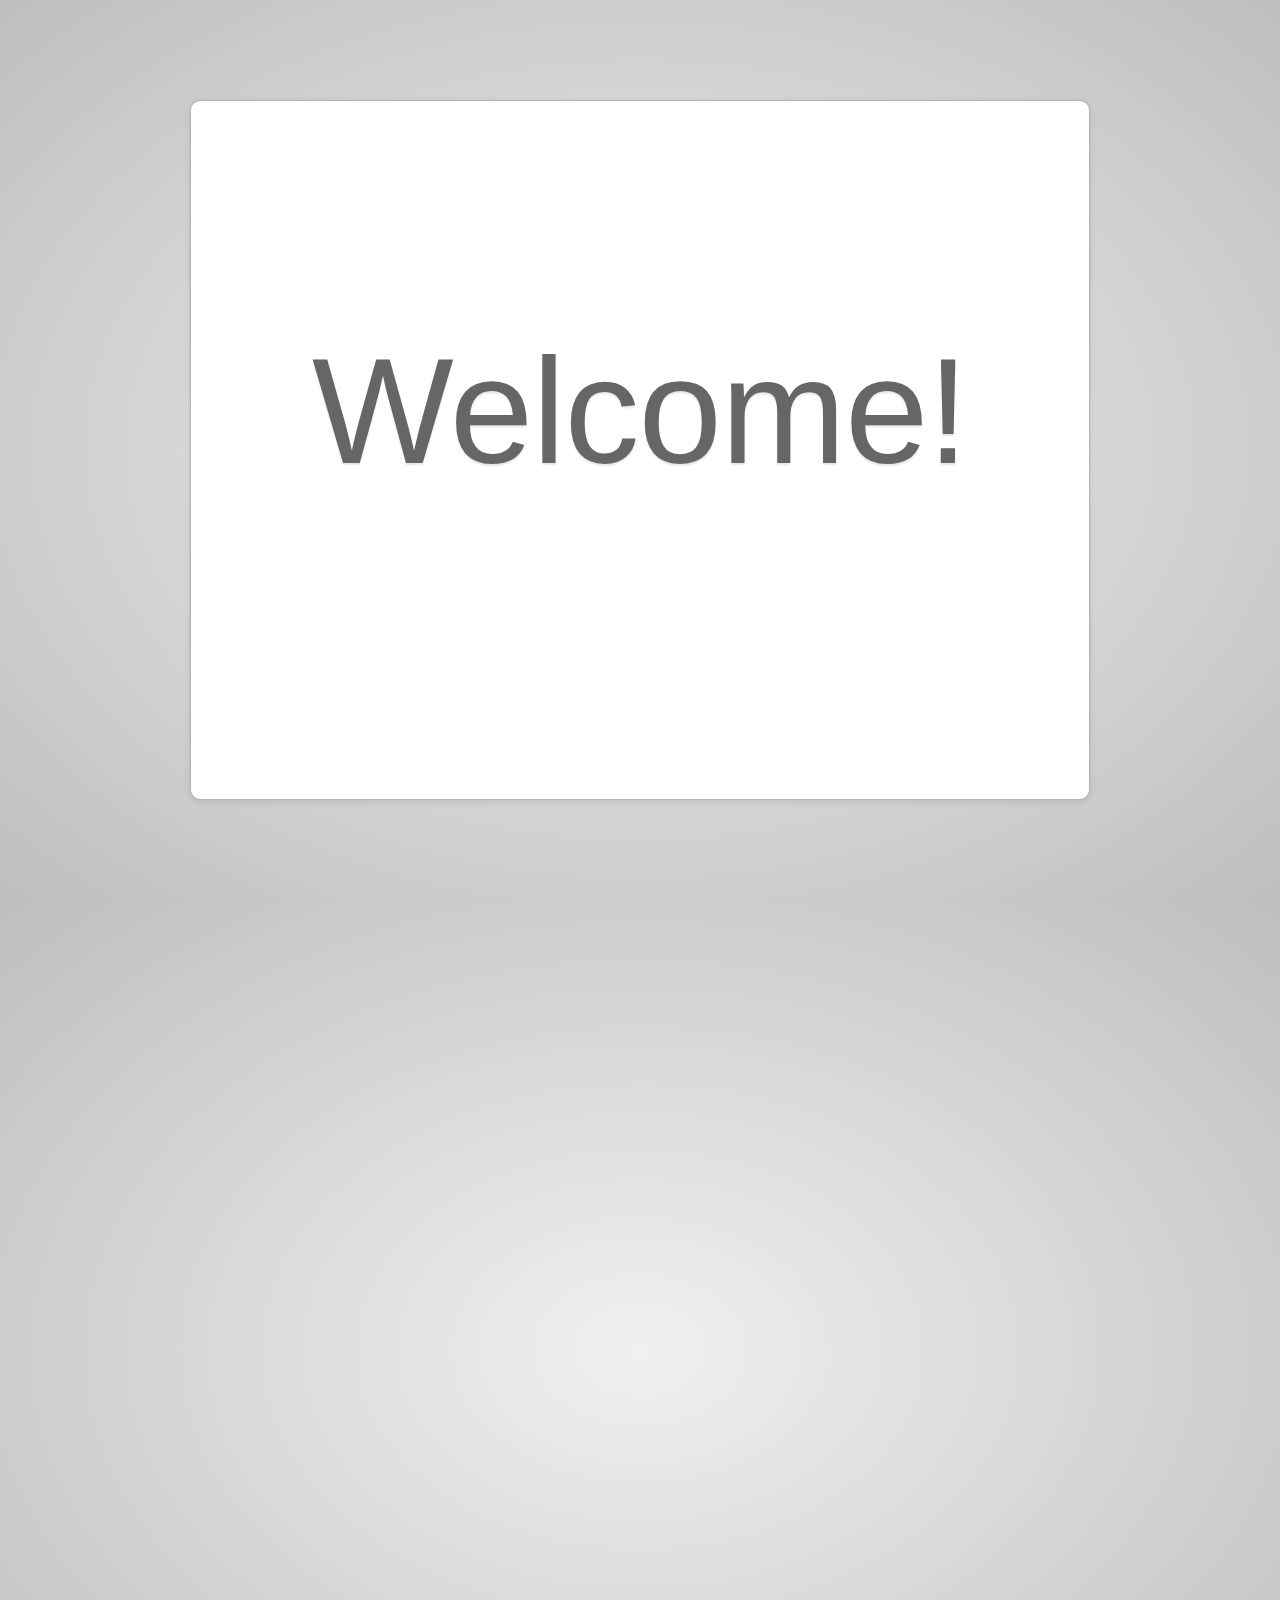
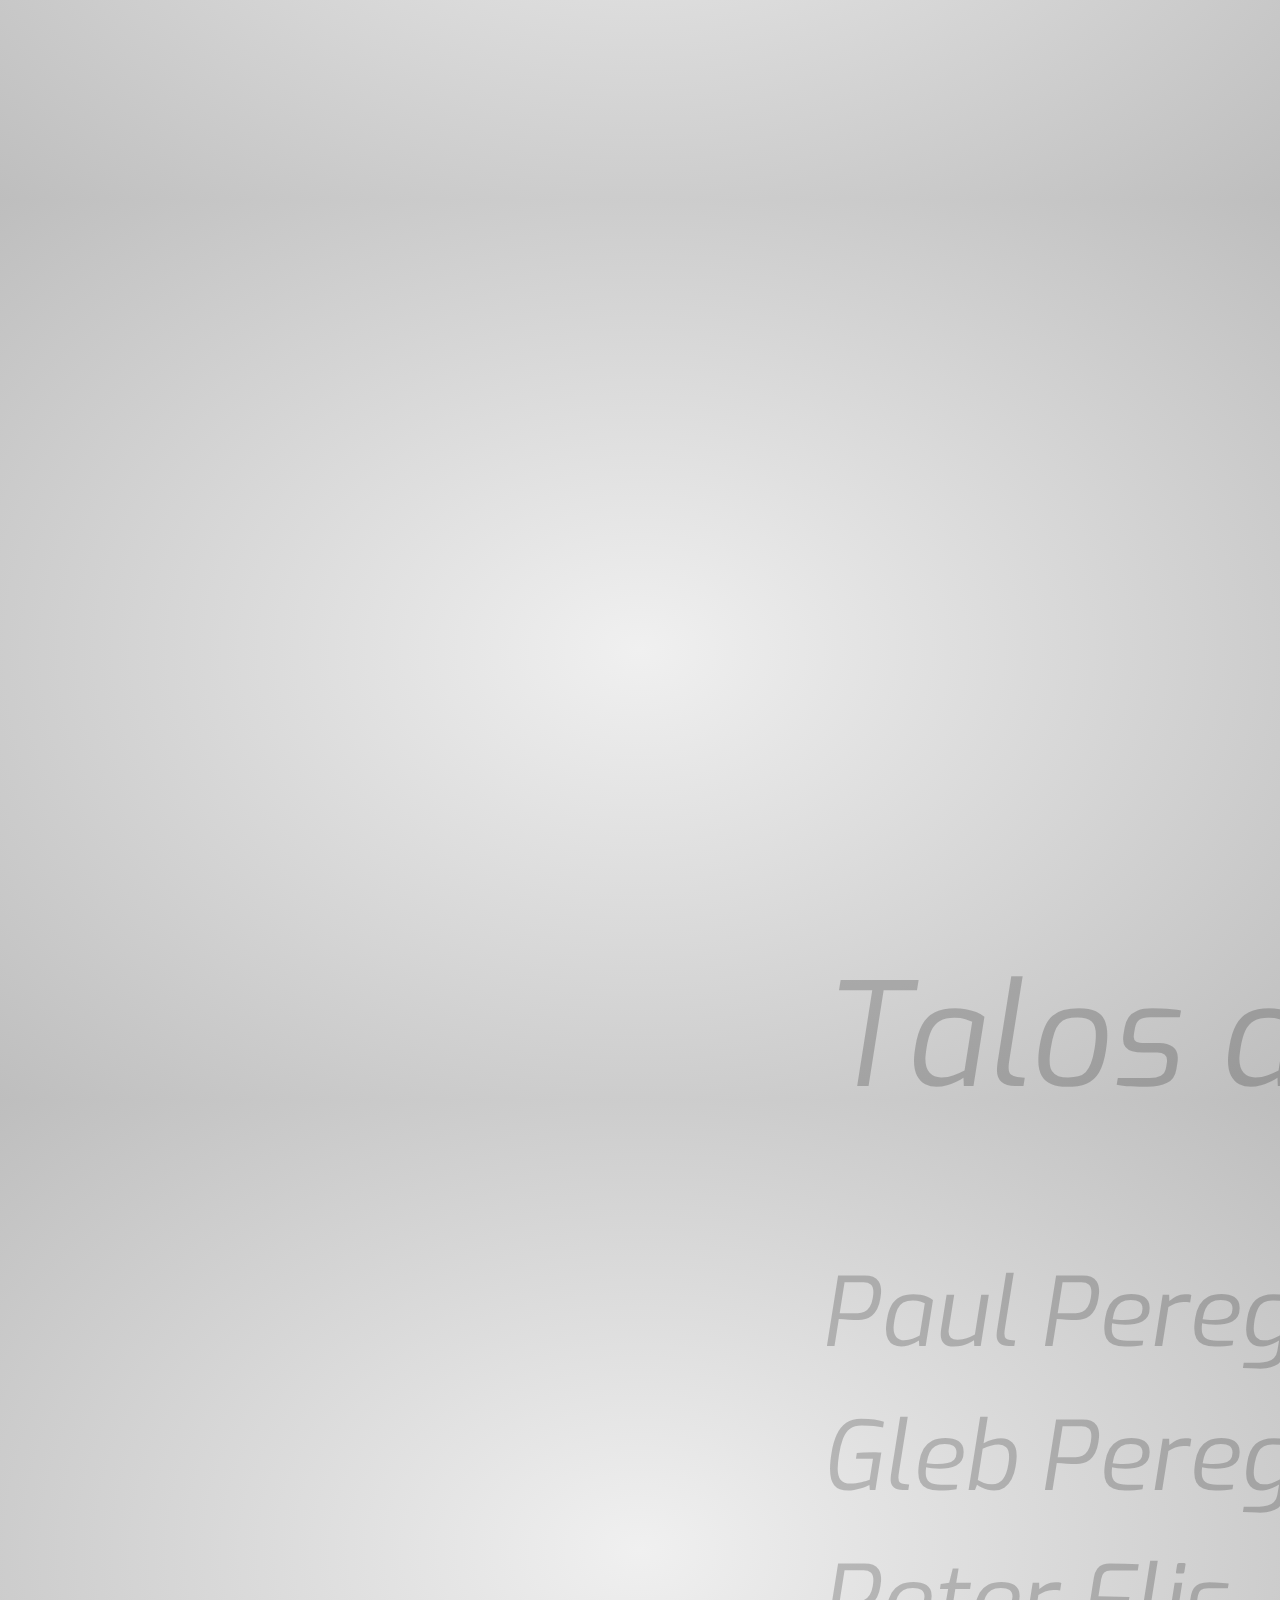
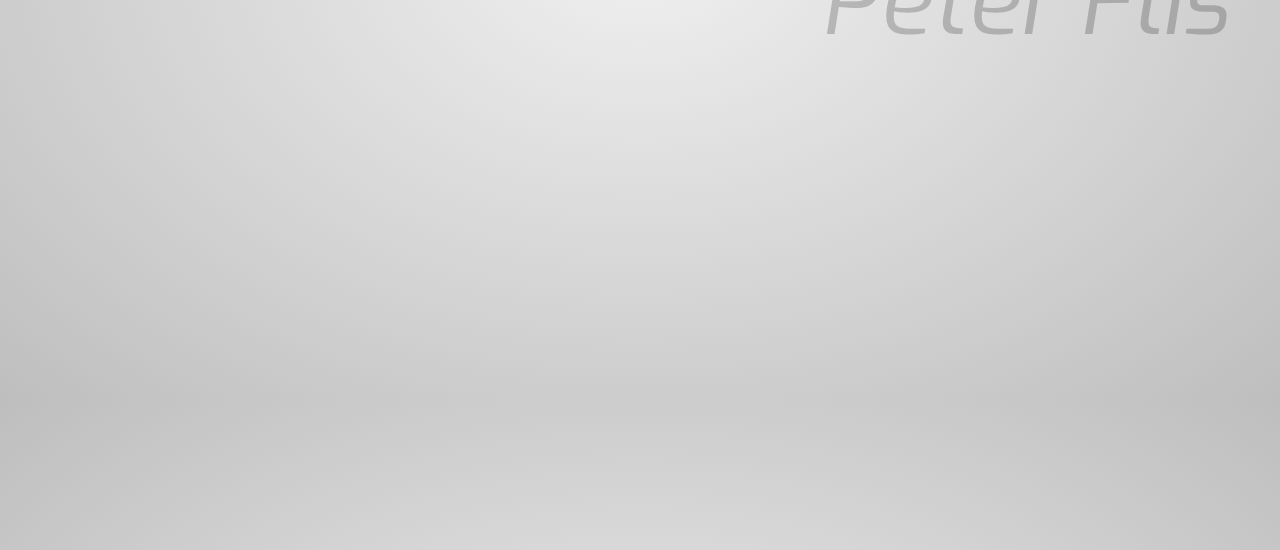
<file: index.html>
<!doctype html>

<html lang="en">
<head>
    <meta charset="utf-8" />
    <meta name="viewport" content="width=1024" />
    <meta name="apple-mobile-web-app-capable" content="yes" />
    <title>Talos - scalable publish-subscribe system</title>

    <meta name="description" content="Lead developer of the project shared experience learned when implementing mid-scale publish-subscribe system." />
    <meta name="author" content="Paul Peregud" />

    <link href="http://fonts.googleapis.com/css?family=Exo:400,700" rel="stylesheet" />

    <style>
/* http://meyerweb.com/eric/tools/css/reset/
   v2.0 | 20110126
   License: none (public domain)
*/

html, body, div, span, applet, object, iframe,
h1, h2, h3, h4, h5, h6, p, blockquote, pre,
a, abbr, acronym, address, big, cite, code,
del, dfn, em, img, ins, kbd, q, s, samp,
small, strike, strong, sub, sup, tt, var,
b, u, i, center,
dl, dt, dd, ol, ul, li,
fieldset, form, label, legend,
table, caption, tbody, tfoot, thead, tr, th, td,
article, aside, canvas, details, embed,
figure, figcaption, footer, header, hgroup,
menu, nav, output, ruby, section, summary,
time, mark, audio, video {
    margin: 0;
    padding: 0;
    border: 0;
    font-size: 100%;
    font: inherit;
    vertical-align: baseline;
}

/* HTML5 display-role reset for older browsers */
article, aside, details, figcaption, figure,
footer, header, hgroup, menu, nav, section {
    display: block;
}
body {
    line-height: 1;
}
ol, ul {
    list-style: none;
}
blockquote, q {
    quotes: none;
}
blockquote:before, blockquote:after,
q:before, q:after {
    content: '';
    content: none;
}

table {
    border-collapse: collapse;
    border-spacing: 0;
}


body {
    font-family: 'Exo', sans-serif;

    min-height: 740px;

    background: rgb(215, 215, 215);
    background: -webkit-gradient(radial, 50% 50%, 0, 50% 50%, 500, from(rgb(240, 240, 240)), to(rgb(190, 190, 190)));
    background: -webkit-radial-gradient(rgb(240, 240, 240), rgb(190, 190, 190));
    background:    -moz-radial-gradient(rgb(240, 240, 240), rgb(190, 190, 190));
    background:      -o-radial-gradient(rgb(240, 240, 240), rgb(190, 190, 190));
    background:         radial-gradient(rgb(240, 240, 240), rgb(190, 190, 190));

    -webkit-font-smoothing: antialiased;
}

b, strong { font-weight: bold }
i, em { font-style: italic}

a {
    color: inherit;
    text-decoration: none;
    padding: 0 0.1em;
    background: rgba(255,255,255,0.5);
    text-shadow: -1px -1px 2px rgba(100,100,100,0.9);
    border-radius: 0.2em;

    -webkit-transition: 0.5s;
    -moz-transition:    0.5s;
    -ms-transition:     0.5s;
    -o-transition:      0.5s;
    transition:         0.5s;
}

a:hover {
    background: rgba(255,255,255,1);
    text-shadow: -1px -1px 2px rgba(100,100,100,0.5);
}

/* enable clicking on elements 'hiding' behind body in 3D */
body     { pointer-events: none; }
#impress { pointer-events: auto; }

/* COMMON STEP STYLES */

.step {
    width: 900px;
    padding: 40px;

    -webkit-box-sizing: border-box;
    -moz-box-sizing:    border-box;
    -ms-box-sizing:     border-box;
    -o-box-sizing:      border-box;
    box-sizing:         border-box;

    font-family: 'Exo', georgia, serif;

    font-size: 48px;
    line-height: 1.5;
}

/* fade out inactive slides */

.step {
    -webkit-transition: opacity 1s;
    -moz-transition:    opacity 1s;
    -ms-transition:     opacity 1s;
    -o-transition:      opacity 1s;
    transition:         opacity 1s;
}

.step:not(.active) {
    opacity: 0.2;
}

.hidden.step:not(.active) {
    opacity: 0.01;
}

/* STEP SPECIFIC STYLES */

/* impress.js title */

#title {
    padding: 0;
}

#title .try {
    font-size: 64px;
    position: absolute;
    top: -0.5em;
    left: 1.5em;

    -webkit-transform: translateZ(20px);
    -moz-transform:    translateZ(20px);
    -ms-transform:     translateZ(20px);
    -o-transform:      translateZ(20px);
    transform:         translateZ(20px);
}

#title h1 {
    font-size: 190px;

    -webkit-transform: translateZ(50px);
    -moz-transform:    translateZ(50px);
    -ms-transform:     translateZ(50px);
    -o-transform:      translateZ(50px);
    transform:         translateZ(50px);
}

#title .footnote {
    font-size: 32px;
}

#whoami {
  width: 1000px;
}

h1 {
  font-size: 1.5em;
}

.small {
  font-size: 0.5em;
}

.biggish {
  font-size: 1.5em;
}

.sbig {
  font-size: 3em;
}

.big {
  font-size: 5em;
}

.huge {
  font-size: 8em;
}

ul {
  margin-top: 1em;
  margin-bottom: 1em;
}

ul + ul {
  margin-bottom: 0em;
}


div.step .fadein {
  opacity: 0.1;
  -webkit-transition: opacity 1.5s;
  -webkit-transition-delay: 2.5s;
}

div.step:not(.active) .fadein {
  -webkit-transition: opacity 0s;
  -webkit-transition-delay: 0s;
  opacity: 0.1;
}

div.step.active .fadein {
  opacity: 1;
}

.fadein.delay5 {
  -webkit-transition-delay: 5s !important;
}

.fadein.delay10 {
  -webkit-transition-delay: 10s !important;
}

.center {
  text-align: center;
}

#goals {

}

#impress.step-system-overview .system {
  opacity: 1;
}

#goals2 {
  font-size: 5em;
}

#impress.step-goals2-back #goals2 {
  opacity: 1;
}

#discoverability {
  width: 1100px;
}

#sockjs {
}

#impress.step-scriptcaller .scriptcaller {
  /* font-weight: bolder; */
  opacity: 1 !important;
}

/* intro */
#bored q {
  text-align: center;
}

/* #bored em { */
/*   opacity: 0.1; */
/*   -webkit-transition: opacity 1.5s; */
/*   -webkit-transition-delay: 2.5s; */
/* } */

/* #bored:not(.active) em { */
/*   -webkit-transition: opacity 0s; */
/*   -webkit-transition-delay: 0s; */
/*   opacity: 0.1; */
/* } */

/* #bored.active em { */
/*   opacity: 1; */
/* } */

/* big thoughts */

#big {
    width: 600px;
    text-align: center;
    font-size: 60px;
    line-height: 1;
}

#big b {
    display: block;
    font-size: 250px;
    line-height: 250px;
}

#big .thoughts {
    font-size: 90px;
    line-height: 150px;
}

/* tiny ideas */

#tiny {
    width: 500px;
    text-align: center;
}

#ing {
    width: 500px;
}

#ing b {
    display: inline-block;
    -webkit-transition: 0.5s;
    -moz-transition:    0.5s;
    -ms-transition:     0.5s;
    -o-transition:      0.5s;
    transition:         0.5s;
}

#ing.active .positioning {
    -webkit-transform: translateY(-10px);
    -moz-transform:    translateY(-10px);
    -ms-transform:     translateY(-10px);
    -o-transform:      translateY(-10px);
    transform:         translateY(-10px);

    -webkit-transition-delay: 1.5s;
    -moz-transition-delay:    1.5s;
    -ms-transition-delay:     1.5s;
    -o-transition-delay:      1.5s;
    transition-delay:         1.5s;
}

.rotate90 {
  -webkit-transform: rotate(90deg);
}


#ing.active .rotating {
    -webkit-transform: rotate(-10deg);
    -moz-transform:    rotate(-10deg);
    -ms-transform:     rotate(-10deg);
    -o-transform:      rotate(-10deg);
    transform:         rotate(-10deg);

    -webkit-transition-delay: 1.75s;
    -moz-transition-delay:    1.75s;
    -ms-transition-delay:     1.75s;
    -o-transition-delay:      1.75s;
    transition-delay:         1.75s;
}

#ing.active .scaling {
    -webkit-transform: scale(0.7);
    -moz-transform:    scale(0.7);
    -ms-transform:     scale(0.7);
    -o-transform:      scale(0.7);
    transform:         scale(0.7);

    -webkit-transition-delay: 2s;
    -moz-transition-delay:    2s;
    -ms-transition-delay:     2s;
    -o-transition-delay:      2s;
    transition-delay:         2s;

}

/* imagination */

#imagination {
    width: 600px;
}

#imagination .imagination {
    font-size: 78px;
}

#source q {
    font-size: 60px;
}

/* it's in 3D */

#its-in-3d p {
    -webkit-transform-style: preserve-3d;
    -moz-transform-style:    preserve-3d; /* Y U need this Firefox?! */
    -ms-transform-style:     preserve-3d;
    -o-transform-style:      preserve-3d;
    transform-style:         preserve-3d;
}

#its-in-3d span,
#its-in-3d b {
    display: inline-block;
    -webkit-transform: translateZ(40px);
    -moz-transform:    translateZ(40px);
    -ms-transform:     translateZ(40px);
    -o-transform:      translateZ(40px);
     transform:        translateZ(40px);

    -webkit-transition: 0.5s;
    -moz-transition:    0.5s;
    -ms-transition:     0.5s;
    -o-transition:      0.5s;
    transition:         0.5s;
}

#its-in-3d .have {
    -webkit-transform: translateZ(-40px);
    -moz-transform:    translateZ(-40px);
    -ms-transform:     translateZ(-40px);
    -o-transform:      translateZ(-40px);
    transform:         translateZ(-40px);
}

#its-in-3d .you {
    -webkit-transform: translateZ(20px);
    -moz-transform:    translateZ(20px);
    -ms-transform:     translateZ(20px);
    -o-transform:      translateZ(20px);
    transform:         translateZ(20px);
}

#its-in-3d .noticed {
    -webkit-transform: translateZ(-40px);
    -moz-transform:    translateZ(-40px);
    -ms-transform:     translateZ(-40px);
    -o-transform:      translateZ(-40px);
    transform:         translateZ(-40px);
}

#its-in-3d .its {
    -webkit-transform: translateZ(60px);
    -moz-transform:    translateZ(60px);
    -ms-transform:     translateZ(60px);
    -o-transform:      translateZ(60px);
    transform:         translateZ(60px);
}

#its-in-3d .in {
    -webkit-transform: translateZ(-10px);
    -moz-transform:    translateZ(-10px);
    -ms-transform:     translateZ(-10px);
    -o-transform:      translateZ(-10px);
    transform:         translateZ(-10px);
}

#its-in-3d .footnote {
    font-size: 32px;

    -webkit-transform: translateZ(-10px);
    -moz-transform:    translateZ(-10px);
    -ms-transform:     translateZ(-10px);
    -o-transform:      translateZ(-10px);
    transform:         translateZ(-10px);
}

#its-in-3d.active span,
#its-in-3d.active b {
    -webkit-transform: translateZ(0px);
    -moz-transform:    translateZ(0px);
    -ms-transform:     translateZ(0px);
    -o-transform:      translateZ(0px);
    transform:         translateZ(0px);

    -webkit-transition-delay: 1s;
    -moz-transition-delay:    1s;
    -ms-transition-delay:     1s;
    -o-transition-delay:      1s;
    transition-delay:         1s;
}

/* overview step */

#overview {
    z-index: -1;
    padding: 0;
}

/* on overview step everything is visible */

#impress.step-overview .step {
    opacity: 1;
    cursor: pointer;
}

/*
 * SLIDE STEP STYLES
 *
 * inspired by: http://html5slides.googlecode.com/svn/trunk/styles.css
 *
 * ;)
 */

.slide {
    display: block;

    width: 900px;
    height: 700px;

    padding: 40px 60px;

    border-radius: 10px;

    background-color: white;

    box-shadow: 0 2px 6px rgba(0, 0, 0, .1);
    border: 1px solid rgba(0, 0, 0, .3);

    font-family: 'Open Sans', Arial, sans-serif;

    color: rgb(102, 102, 102);
    text-shadow: 0 2px 2px rgba(0, 0, 0, .1);

    font-size: 30px;
    line-height: 36px;

    letter-spacing: -1px;
}

.slide q {
    display: block;
    font-size: 50px;
    line-height: 72px;

    margin-top: 100px;
}

.slide q strong {
    white-space: nowrap;
}


/* IMPRESS NOT SUPPORTED STYLES */

.fallback-message {
    font-family: sans-serif;
    line-height: 1.3;

    display: none;
    width: 780px;
    padding: 10px 10px 0;
    margin: 20px auto;

    border-radius: 10px;
    border: 1px solid #E4C652;
    background: #EEDC94;
}

.fallback-message p {
    margin-bottom: 10px;
}

.impress-not-supported .step {
    position: relative;
    opacity: 1;
    margin: 20px auto;
}

.impress-not-supported .fallback-message {
    display: block;
}


    </style>
</head>
<body>

<div id="impress" class="impress-not-supported">

    <div class="fallback-message">
        <p>Your browser <b>doesn't support the features required</b> by impress.js, so you are presented with a simplified version of this presentation.</p>
        <p>For the best experience please use the latest <b>Chrome</b>, <b>Safari</b> or <b>Firefox</b> browser. Upcoming version 10 of Internet Explorer <i>should</i> also handle it.</p>
    </div>

    <div id="start" class="step slide center" data-x="-3000"
         data-y="-1500">
      <br/>
      <br/>
      <br/>
      <br/>
      <br/>
      <br/>
      <br/>
        <p class="big">Welcome!</p>
    </div>

    <div id="bored" class="step slide" data-x="-1500" data-y="-1500">
      <br/>
      <br/>
        <q><strong class="biggish">Scaling with Erlang</strong><br/><em class="fadein">Building a large pubsub-with-history system</q>
    </div>

    <div id="whoami" class="step" data-x="0" data-y="-1500">
    <h1>Me</h1>

    <p>
      <b>Paul Peregud</b><br>
      Senior developer at <a href="http://silversoft.pl">SilverSoft Sp. z o.o.</a>,<br/>
      tech lead of Talos project for Onet S.A.
    </p>

    <ul>
      <li>Developer at <b><a href="http://livepress.com/">LivePress Inc.</a></b></li>
    </ul>

    <ul>
      <li>Email : <a href="mailto:paulperegud@gmail.com">paulperegud@gmail.com</a></li>
    </ul>

    </div>

    <div id="goals" class="step" data-x="1500" data-y="-2000">
        <h1 class="big">TOPICS</h1>
    </div>

    <div id="goals2" class="step" data-x="1500" data-y="-1450"
         data-rotate="90">
      <ul>
        <li> API </li>
        <li> performance </li>
        <li> scalability </li>
        <li> reliability </li>
      </ul>
    </div>

    <div id="system" class="step huge center hidden" data-x="0" data-y="-300"
         data-scale="4">
      System
    </div>

    <div class="step big center system" data-x="800" data-y="900" data-rotate="90" data-scale="2">
      Events
    </div>

    <div class="step big center system" data-x="0" data-y="1400" data-rotate="180" data-scale="2">
      Authors
    </div>

    <div class="step big center system" data-x="-800" data-y="900" data-rotate="270" data-scale="2">
      Delivery system
    </div>

    <div class="step big center system" data-x="0" data-y="400" data-rotate="360" data-scale="2">
      Client's browser
    </div>

    <div id="system-overview" class="step center" data-x="0"
         data-y="900" data-rotate="360" data-scale="4">
    </div>

    <div id="" class="step center hidden big" data-x="-500" data-y="1120"
         data-scale="0.6" data-rotate="360">
      <ul>
        <li> 3 nodes </li>
        <li>
          <ul class="small">
            <li> Xeon E5-2650 </li>
            <li> 32 cores </li>
            <li> 166 GB RAM </li>
            <li> 1 Gbps </li>
          </ul>
        </li>
      </ul>
    </div>


    <div id="goals2-back" class="step" data-x="1500" data-y="-1450" data-rotate="90">
    </div>

    <div id="api" class="step" data-x="1685" data-y="-1600"
         data-rotate="90" data-scale="0.3">
      <ul>
        <li> <a href="http://github.com/sockjs">SockJS</a> </li>
        <li class="sockjs"> websocket </li>
        <li class="sockjs"> xhr-streaming </li>
        <li class="sockjs"> jsonp-polling </li>
        <li> (for authors) HTTP REST  </li>
      </ul>
    </div>

    <div id="websockets" class="step sbig hidden" data-x="1730" data-y="-1640"
         data-rotate="90" data-scale="0.06">
      up to 100k per node<br/>
      latency long tail (>60s)<br/>
    </div>

    <div id="websockets2" class="step sbig hidden" data-x="1730" data-y="-1590"
         data-rotate="90" data-scale="0.06">
      Our rewrite:<br/>
      <ul>
	<li>1 active process per client (every protocol)
	<li>avoid multiple encoding of same data
	<li>mobile clients
      </ul>
    </div>

    <div id="websockets3" class="step sbig hidden" data-x="1730" data-y="-1540"
         data-rotate="90" data-scale="0.06">
      Results:<br/>
      <ul>
	<li>no lock congestion on timers
	<li>up to 700k per node
	<li>stable, low latency
      </ul>
    </div>

    <div id="performance" class="step" data-x="1600" data-y="-1320"
         data-scale="0.2">
      <strong>Performance</strong>
      <ul>
        <li> Latency, latency, latency! <br/></li>
        <li> Socket accept rate <br/> <span class="fadein">&nbsp;PITA for HTTP-based protocols</span> </li>
        <li> Broadcast speed</li>
        <li> Hardware issues <br/> <span class="fadein delay10"></span> </li>
      </ul>
    </div>

    <div class="step" data-x="1615" data-y="-1344" data-rotate="-90" data-scale="0.05">MORE!
      <ul>
        <li>servers
        <li>sockets
        <li>acceptors
      </ul>
    </div>

    <div class="step" class="step" data-x="1600" data-y="-1200" data-scale="0.2">
      <h3>Broadcast speed</h3>
      1.1s latency for 500k users<br/>for message of size 500b<br/>
    </div>

    <div class="step" class="step" data-x="1600" data-y="-1100" data-scale="0.2">
      other things like real-time stats are helpful, but
      non-essential. Make sure they are not taking too much
      resources. Design it to be self-limiting
    </div>

    <div class="step" class="step" data-x="1520" data-y="-940" data-scale="0.5">
      <h1>scalability</h1>
    </div>

    <div class="step center" class="step" data-x="1440" data-y="-850" data-scale="0.3">
      <ul>
	<li>SMP</li>
        <li>minimising</li>
        <li>automatization</li>
        <li>logging and debugging</li>
        <li>tools</li>
      </ul>
    </div>

    <div class="step hidden" class="step" data-x="1380" data-y="-895" data-scale="0.1">
      <ul>
	<li>pubsub-with-history</li>
        <li>single process pubsub</li>
        <li>public ets</li>
        <li>next step?</li>
      </ul>
    </div>

    <div class="step hidden" class="step" data-x="1310" data-y="-895" data-scale="0.05">
      <ul>
	<li>named public ets per scheduler
	<li>phash2(id(), n)
	<li>up to 300k subscribes per second!
      </ul>
    </div>

    <div class="step center" class="step" data-x="1440" data-y="-850" data-scale="0.3">
      <ul>
	<li>SMP</li>
        <li>minimising</li>
        <li>automatization</li>
        <li>logging and debugging</li>
        <li>tools</li>
      </ul>
    </div>

    <div class="step hidden" class="step" data-x="1520" data-y="-880" data-scale="0.1">
      <ul>
        <li>any message flow
        <li>broadcast messages
        <li>auxiliary messages
        <li>subscriber counts
        <li>stats messages
      </ul>
    </div>

    <div class="step hidden center" class="step" data-x="1380" data-y="-850" data-scale="0.1">
      <ul>
        <li>up
        <li>down
        <li>limits</li>
      </ul>
    </div>

    <div class="step center" class="step" data-x="1440" data-y="-850" data-scale="0.3">
      <ul>
	<li>SMP</li>
        <li>minimising</li>
        <li>automatization</li>
        <li>logging and debugging</li>
        <li>tools</li>
      </ul>
    </div>

    <div class="step hidden center" class="step" data-x="1570" data-y="-820" data-scale="0.1">
      <strong>Logging and debugging</strong>
      <p>Single error does not matter!</p>
      <p>Statistics matter - watch out for elevated error rate!</p>
      <p>Logging may be expensive</p>
      <p>Out-Of-Band logging</p>
    </div>

    <div class="step hidden center" class="step" data-x="1440" data-y="-785" data-scale="0.1">
      <ul>
        <li> web panels aka dashboards
        <li> CLI tools
        <li> hot code upgrades
        <li> and <strong>rollbacks!</strong>
      </ul>
    </div>

    <div class="step" data-x="1173" data-y="-1690"
         data-rotate="90" data-scale="0.3">
      <ul>
        <li> <strong>Message delivery</strong>
        <li> reordering
        <li> caching and resending with subscribe with message ID
        <li> idempotency
      </ul>
    </div>

    <div id="mnesia" class="step" data-x="1173" data-y="-1690"
         data-scale="0.4">
      Mnesia
    </div>

    <div class="step hidden" data-x="970" data-y="-1650"
         data-scale="0.4">
      <ul>
	<li>Cons:</li>
	<li>- It's not magic :)</li>
	<li>Pros:</li>
	<li>- zero configuration</li>
	<li>- blazing fast reads using mnesia:fun/2</li>
      </ul>
    </div>

    <div class="step hidden" data-x="970" data-y="-1580"
         data-scale="0.4">
      Unanswered questions:<br/>
      <ul>
	<li>removing dead node from cluster
	<li>network split
	<li>limit of scaling for single writer scenario
      </ul>
    </div>

    <div class="step" data-x="950" data-y="-1890"
         data-scale="0.4" data-rotate="180">
      <ul>
        <li><strong>fault tolerance</strong>
        <li>nodes can and <em>will</em> crash
        <li>automatic reconnect
    </div>

    <div id="authors" class="step" data-x="-2000" data-y="1000"
         data-z="-100" data-scale="2">
      <h1>Talos authors</h1>
      <ul>
        <li> Paul Peregud
        <li> Gleb Peregud
        <li> Peter Flis
      </ul>
    </div>

    <div id="overview" class="step" data-x="0" data-y="0" data-scale="7">
    </div>

</div>

<script>
 /**
 * impress.js
 *
 * impress.js is a presentation tool based on the power of CSS3 transforms and transitions
 * in modern browsers and inspired by the idea behind prezi.com.
 *
 * MIT Licensed.
 *
 * Copyright 2011-2012 Bartek Szopka (@bartaz)
 *
 * ------------------------------------------------
 *  author:  Bartek Szopka
 *  version: 0.3
 *  url:     http://bartaz.github.com/impress.js/
 *  source:  http://github.com/bartaz/impress.js/
 */

(function ( document, window ) {
    'use strict';

    // HELPER FUNCTIONS

    var pfx = (function () {

        var style = document.createElement('dummy').style,
            prefixes = 'Webkit Moz O ms Khtml'.split(' '),
            memory = {};

        return function ( prop ) {
            if ( typeof memory[ prop ] === "undefined" ) {

                var ucProp  = prop.charAt(0).toUpperCase() + prop.substr(1),
                    props   = (prop + ' ' + prefixes.join(ucProp + ' ') + ucProp).split(' ');

                memory[ prop ] = null;
                for ( var i in props ) {
                    if ( style[ props[i] ] !== undefined ) {
                        memory[ prop ] = props[i];
                        break;
                    }
                }

            }

            return memory[ prop ];
        }

    })();

    var arrayify = function ( a ) {
        return [].slice.call( a );
    };

    var css = function ( el, props ) {
        var key, pkey;
        for ( key in props ) {
            if ( props.hasOwnProperty(key) ) {
                pkey = pfx(key);
                if ( pkey != null ) {
                    el.style[pkey] = props[key];
                }
            }
        }
        return el;
    }

    var byId = function ( id ) {
        return document.getElementById(id);
    }

    var $ = function ( selector, context ) {
        context = context || document;
        return context.querySelector(selector);
    };

    var $$ = function ( selector, context ) {
        context = context || document;
        return arrayify( context.querySelectorAll(selector) );
    };

    var translate = function ( t ) {
        return " translate3d(" + t.x + "px," + t.y + "px," + t.z + "px) ";
    };

    var rotate = function ( r, revert ) {
        var rX = " rotateX(" + r.x + "deg) ",
            rY = " rotateY(" + r.y + "deg) ",
            rZ = " rotateZ(" + r.z + "deg) ";

        return revert ? rZ+rY+rX : rX+rY+rZ;
    };

    var scale = function ( s ) {
        return " scale(" + s + ") ";
    };

    var getElementFromUrl = function () {
        // get id from url # by removing `#` or `#/` from the beginning,
        // so both "fallback" `#slide-id` and "enhanced" `#/slide-id` will work
        return byId( window.location.hash.replace(/^#\/?/,"") );
    };

    // CHECK SUPPORT

    var ua = navigator.userAgent.toLowerCase();
    var impressSupported = ( pfx("perspective") != null ) &&
                           ( document.body.classList ) &&
                           ( document.body.dataset ) &&
                           ( ua.search(/(iphone)|(ipod)|(android)/) == -1 );

    var roots = {};

    var impress = window.impress = function ( rootId ) {

        rootId = rootId || "impress";

        // if already initialized just return the API
        if (roots["impress-root-" + rootId]) {
            return roots["impress-root-" + rootId];
        }

        // DOM ELEMENTS

        var root = byId( rootId );

        if (!impressSupported) {
            root.className = "impress-not-supported";
            return;
        } else {
            root.className = "";
        }

        // viewport updates for iPad
        var meta = $("meta[name='viewport']") || document.createElement("meta");
        // hardcoding these values looks pretty bad, as they kind of depend on the content
        // so they should be at least configurable
        meta.content = "width=1024, minimum-scale=0.75, maximum-scale=0.75, user-scalable=no";
        if (meta.parentNode != document.head) {
            meta.name = 'viewport';
            document.head.appendChild(meta);
        }

        var canvas = document.createElement("div");
        canvas.className = "canvas";

        arrayify( root.childNodes ).forEach(function ( el ) {
            canvas.appendChild( el );
        });
        root.appendChild(canvas);

        var steps = $$(".step", root);

        // SETUP
        // set initial values and defaults

        document.documentElement.style.height = "100%";

        css(document.body, {
            height: "100%",
            overflow: "hidden"
        });

        var props = {
            position: "absolute",
            transformOrigin: "top left",
            transition: "all 0s ease-in-out",
            transformStyle: "preserve-3d"
        }

        css(root, props);
        css(root, {
            top: "50%",
            left: "50%",
            perspective: "1000px"
        });
        css(canvas, props);

        var current = {
            translate: { x: 0, y: 0, z: 0 },
            rotate:    { x: 0, y: 0, z: 0 },
            scale:     1
        };

        var stepData = {};

        var isStep = function ( el ) {
            return !!(el && el.id && stepData["impress-" + el.id]);
        }

        steps.forEach(function ( el, idx ) {
            var data = el.dataset,
                step = {
                    translate: {
                        x: data.x || 0,
                        y: data.y || 0,
                        z: data.z || 0
                    },
                    rotate: {
                        x: data.rotateX || 0,
                        y: data.rotateY || 0,
                        z: data.rotateZ || data.rotate || 0
                    },
                    scale: data.scale || 1,
                    el: el
                };

            if ( !el.id ) {
                el.id = "step-" + (idx + 1);
            }

            stepData["impress-" + el.id] = step;

            css(el, {
                position: "absolute",
                transform: "translate(-50%,-50%)" +
                           translate(step.translate) +
                           rotate(step.rotate) +
                           scale(step.scale),
                transformStyle: "preserve-3d"
            });

        });

        // making given step active

        var active = null;
        var hashTimeout = null;

        var goto = function ( el ) {
            if ( !isStep(el) || el == active) {
                // selected element is not defined as step or is already active
                return false;
            }

            // Sometimes it's possible to trigger focus on first link with some keyboard action.
            // Browser in such a case tries to scroll the page to make this element visible
            // (even that body overflow is set to hidden) and it breaks our careful positioning.
            //
            // So, as a lousy (and lazy) workaround we will make the page scroll back to the top
            // whenever slide is selected
            //
            // If you are reading this and know any better way to handle it, I'll be glad to hear about it!
            window.scrollTo(0, 0);

            var step = stepData["impress-" + el.id];

            if ( active ) {
                active.classList.remove("active");
            }
            el.classList.add("active");

            root.className = "step-" + el.id;

            // `#/step-id` is used instead of `#step-id` to prevent default browser
            // scrolling to element in hash
            //
            // and it has to be set after animation finishes, because in chrome it
            // causes transtion being laggy
            window.clearTimeout( hashTimeout );
            hashTimeout = window.setTimeout(function () {
                window.location.hash = "#/" + el.id;
            }, 1000);

            var target = {
                rotate: {
                    x: -parseInt(step.rotate.x, 10),
                    y: -parseInt(step.rotate.y, 10),
                    z: -parseInt(step.rotate.z, 10)
                },
                translate: {
                    x: -step.translate.x,
                    y: -step.translate.y,
                    z: -step.translate.z
                },
                scale: 1 / parseFloat(step.scale)
            };

            // check if the transition is zooming in or not
            var zoomin = target.scale >= current.scale;

            // if presentation starts (nothing is active yet)
            // don't animate (set duration to 0)
            var duration = (active) ? "1s" : "0";

            css(root, {
                // to keep the perspective look similar for different scales
                // we need to 'scale' the perspective, too
                perspective: step.scale * 1000 + "px",
                transform: scale(target.scale),
                transitionDuration: duration,
                transitionDelay: (zoomin ? "500ms" : "0ms")
            });

            css(canvas, {
                transform: rotate(target.rotate, true) + translate(target.translate),
                transitionDuration: duration,
                transitionDelay: (zoomin ? "0ms" : "500ms")
            });

            current = target;
            active = el;

            return el;
        };

        var prev = function () {
            var prev = steps.indexOf( active ) - 1;
            prev = prev >= 0 ? steps[ prev ] : steps[ steps.length-1 ];

            return goto(prev);
        };

        var next = function () {
            var next = steps.indexOf( active ) + 1;
            next = next < steps.length ? steps[ next ] : steps[ 0 ];

            return goto(next);
        };

        window.addEventListener("hashchange", function () {
            goto( getElementFromUrl() );
        }, false);

        window.addEventListener("orientationchange", function () {
            window.scrollTo(0, 0);
        }, false);

        // START
        // by selecting step defined in url or first step of the presentation
        goto(getElementFromUrl() || steps[0]);

        return (roots[ "impress-root-" + rootId ] = {
            goto: goto,
            next: next,
            prev: prev
        });

    }
})(document, window);

// EVENTS

(function ( document, window ) {
    'use strict';

    // keyboard navigation handler
    document.addEventListener("keydown", function ( event ) {
        if ( event.keyCode == 9 || ( event.keyCode >= 32 && event.keyCode <= 34 ) || (event.keyCode >= 37 && event.keyCode <= 40) ) {
            switch( event.keyCode ) {
                case 33: ; // pg up
                case 37: ; // left
                case 38:   // up
                         impress().prev();
                         break;
                case 9:  ; // tab
                case 32: ; // space
                case 34: ; // pg down
                case 39: ; // right
                case 40:   // down
                         impress().next();
                         break;
            }

            event.preventDefault();
        }
    }, false);

    // delegated handler for clicking on the links to presentation steps
    document.addEventListener("click", function ( event ) {
        // event delegation with "bubbling"
        // check if event target (or any of its parents is a link)
        var target = event.target;
        while ( (target.tagName != "A") &&
                (target != document.body) ) {
            target = target.parentNode;
        }

        if ( target.tagName == "A" ) {
            var href = target.getAttribute("href");

            // if it's a link to presentation step, target this step
            if ( href && href[0] == '#' ) {
                target = document.getElementById( href.slice(1) );
            }
        }

        if ( impress().goto(target) ) {
            event.stopImmediatePropagation();
            event.preventDefault();
        }
    }, false);

    // delegated handler for clicking on step elements
    document.addEventListener("click", function ( event ) {
        var target = event.target;
        // find closest step element
        while ( !target.classList.contains("step") &&
                (target != document.body) ) {
            target = target.parentNode;
        }

        if ( impress().goto(target) ) {
            event.preventDefault();
        }
    }, false);

    // touch handler to detect taps on the left and right side of the screen
    document.addEventListener("touchstart", function ( event ) {
        if (event.touches.length === 1) {
            var x = event.touches[0].clientX,
                width = window.innerWidth * 0.3,
                result = null;

            if ( x < width ) {
                result = impress().prev();
            } else if ( x > window.innerWidth - width ) {
                result = impress().next();
            }

            if (result) {
                event.preventDefault();
            }
        }
    }, false);
})(document, window);


</script>
<script>impress();</script>

</body>
</html>
</file>
